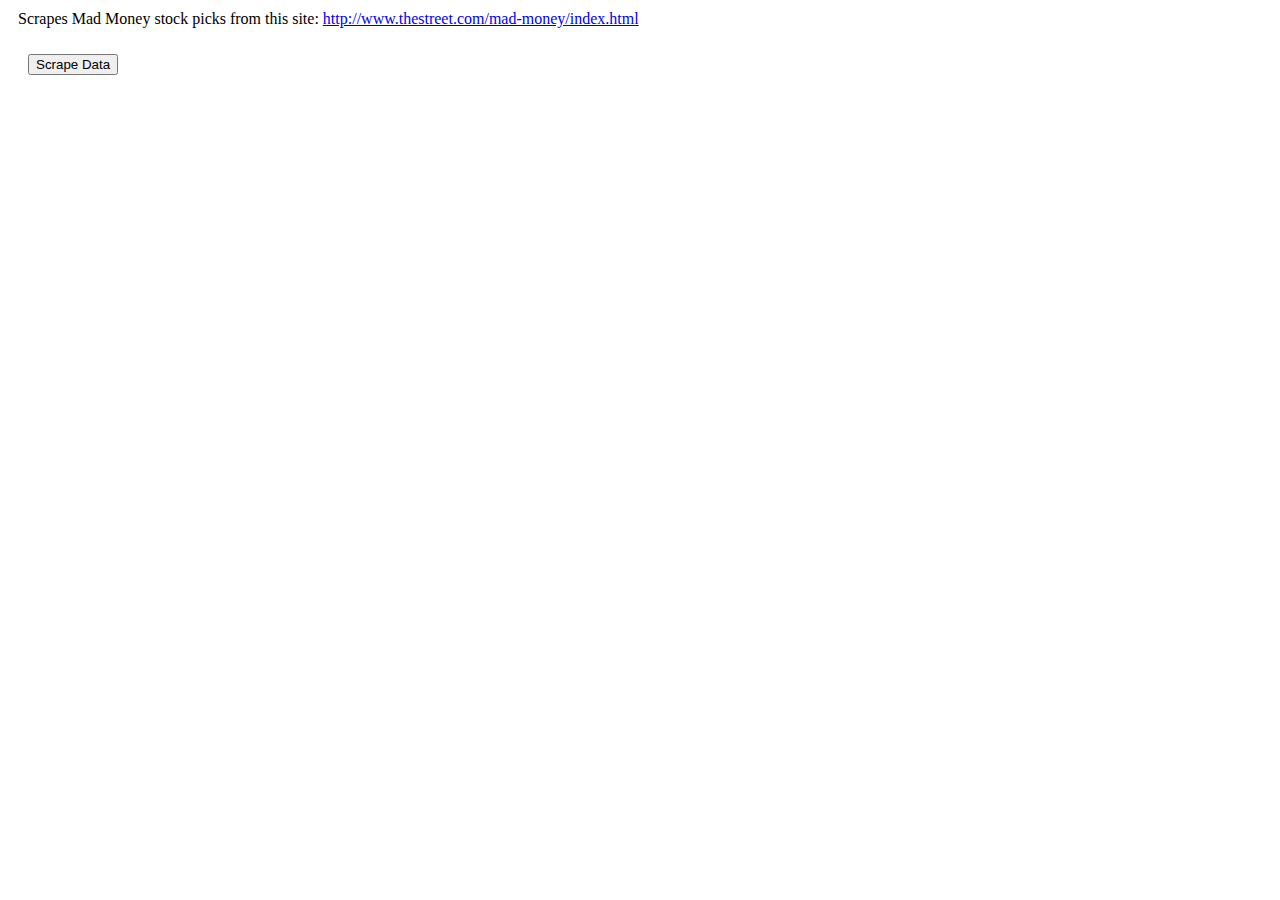
<file: MadMoneyScraper.html>
<html>
<meta http-equiv="Cache-Control" content="no-cache" />
<meta http-equiv="Cache-Control" content="no-store" />
<head>
<title>Mad Money Scraper</title>
<link href="https://maxcdn.bootstrapcdn.com/bootstrap/3.3.6/css/bootstrap.min.css" rel="stylesheet" integrity="sha384-1q8mTJOASx8j1Au+a5WDVnPi2lkFfwwEAa8hDDdjZlpLegxhjVME1fgjWPGmkzs7" crossorigin="anonymous">
<script src="https://ajax.googleapis.com/ajax/libs/jquery/1.11.1/jquery.min.js" type="text/javascript"></script>
<script src="https://maxcdn.bootstrapcdn.com/bootstrap/3.3.6/js/bootstrap.min.js" integrity="sha384-0mSbJDEHialfmuBBQP6A4Qrprq5OVfW37PRR3j5ELqxss1yVqOtnepnHVP9aJ7xS" crossorigin="anonymous"></script>
<script src="https://connectors.tableau.com/libs/tableauwdc-2.0.latest.js" type="text/javascript"></script>
<script src="../js/MadMoneyScraper.js" type="text/javascript"></script>

</head>
<body>
  <div class="container container-table">
    <div class="row vertical-center-row">
       <div class="text-center col-md-4 col-md-offset-4"">
        <form role = "form" id = "tickerForm" autocomplete = "off"> 
          <div class = "form-group" style = "margin: 10px;">
            <p>Scrapes Mad Money stock picks from this site: <a href='http://www.thestreet.com/mad-money/index.html'>http://www.thestreet.com/mad-money/index.html</a></p>
            <button type = "button" id = "submitButton" class = "btn btn-success" style = "margin: 10px;">Scrape Data</button>
          </div>  
        </form> 
       </div>
    </div>
  </div>
</body>
</html>
</file>
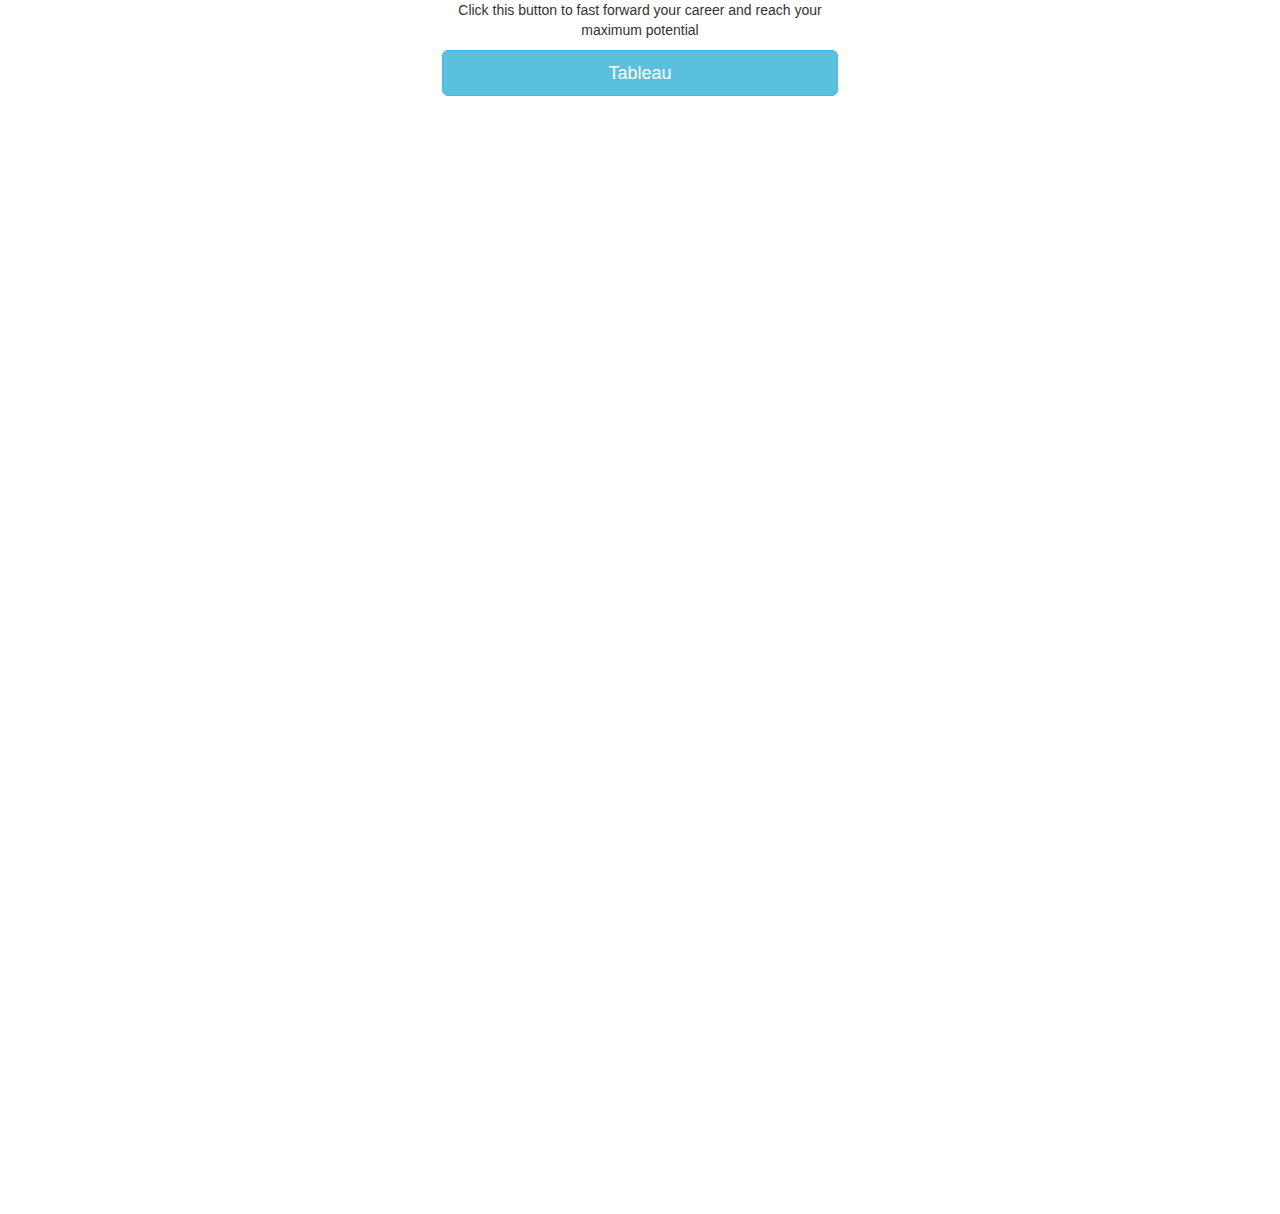
<file: tableau.html>
<html>
<head>
<meta charset="utf-8">
<title>Tableau Test</title>
    <link href="css/bootstrap.min.css" rel="stylesheet">
<script type="text/javascript" src="http://tableau/javascripts/api/tableau_v8.js"></script>
<script type="text/javascript">



function selectViz() {
    var mylist=document.getElementById("workbook_selection");
    wbValue = mylist.options[mylist.selectedIndex].value;
    wbTagQuote = wbValue;
    initializeViz(wbTagQuote);
}

function initializeViz(wbTagQuote){
    var placeholderDiv = document.getElementById("tableauViz");
    var url = wbTagQuote;
    var options = {
        width: placeholderDiv.offsetWidth,
        height: placeholderDiv.offsetHeight,
        hideTabs: true,
        hideToolbar: true,
        onFirstInteractive: function () {
            workbook = viz.getWorkbook();
            activeSheet = workbook.getActiveSheet();
        }
    };
    var viz = new tableauSoftware.Viz(placeholderDiv, url, options);
}
</script>
    <script src="js/bootstrap.min.js"></script>
</head>

<body>
<form>





<div class="col-lg-12">
    <div class="row">
        <div class="col-xs-4">
        </div>
        <div class="col-xs-4">
		<p class="text-center">
			Click this button to fast forward your career and reach your maximum potential
		</p>
			<a class="btn btn-info btn-lg center-block" role="button" href="https://public.tableau.com/profile/publish/HackTrial/Sheet1#!/publish-confirm">Tableau</a>
        </div>
        <div class="col-xs-4">
        </div>
    </div>
</div>
	

	
<!-- Dropdown Menu, the value corresponds with those found in the "name" parameter in the tableau view code 
    <select id="workbook_selection" onchange="selectViz()">
        <option>Choose Workbook</option>
        <option value="https://public.tableau.com/profile/publish/HackTrial/Sheet1#!/publish-confirm">view_0</option>
        <option value="view_1&#47;view_1">view_1</option>
    </select> -->
<!-- Tableau view goes here -->
    <div id="tableauViz" style="height:1200px; width:1200px"\"></div>
</form>
</body>
</html>
</file>
